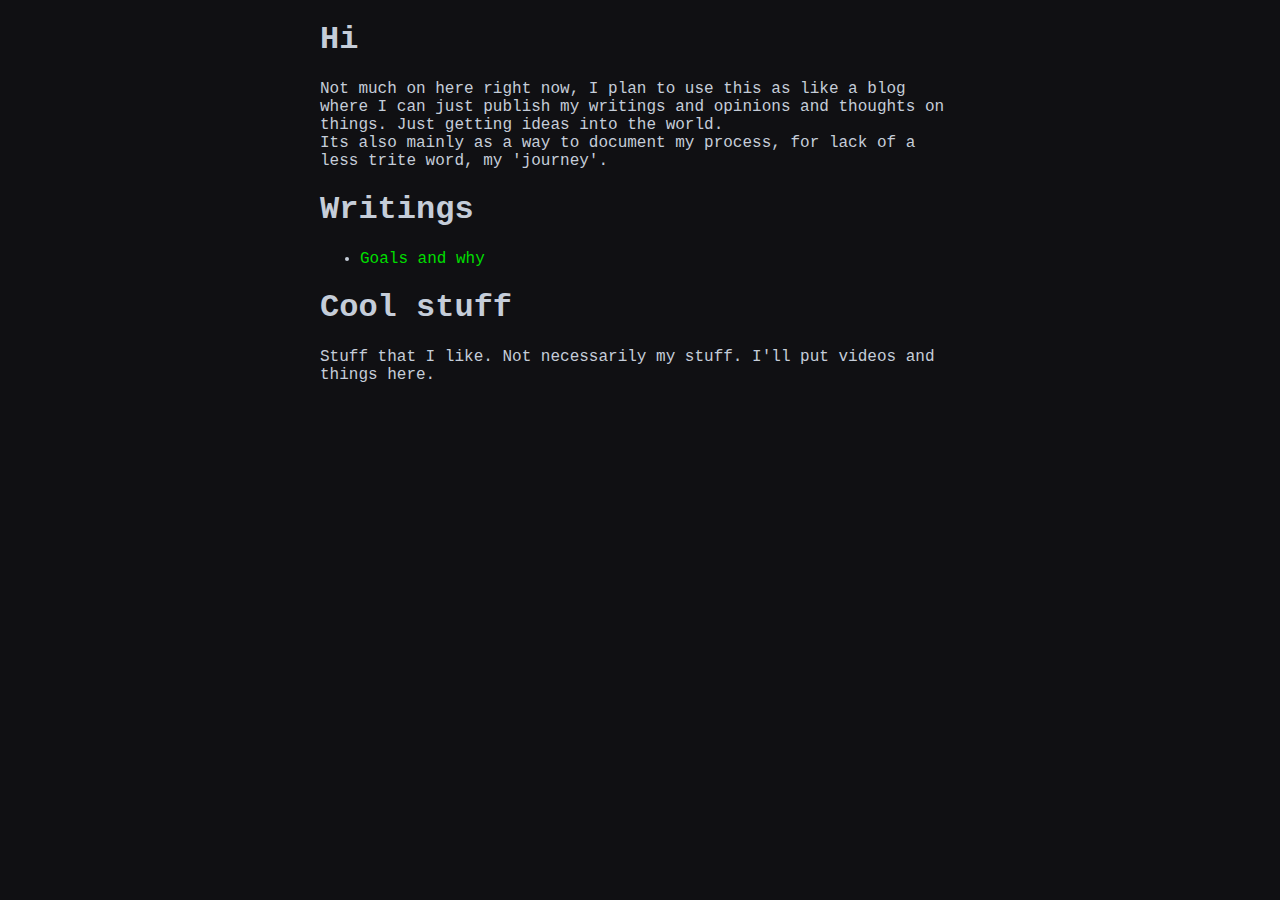
<file: index.html>
<!DOCTYPE html>
<html>
  <head>
    <link rel="stylesheet" type="text/css" href="styles.css">
  </head>
  <body>
    <h1>Hi</h1>
    <p>
      Not much on here right now, I plan to use this as like a blog where I can just publish my writings and opinions and thoughts on things. Just getting ideas into the world.
      <br>
      Its also mainly as a way to document my process, for lack of a less trite word, my 'journey'.
    </p>
    <h1>Writings</h1>
    <ul>
      <li>
        <a href="blog/goalsandwhy.html">Goals and why</a>
      </li>
    </ul>
    <h1>Cool stuff</h1>
    <p>Stuff that I like. Not necessarily my stuff. I'll put videos and things here.</p>
  </body>
</html>
</file>
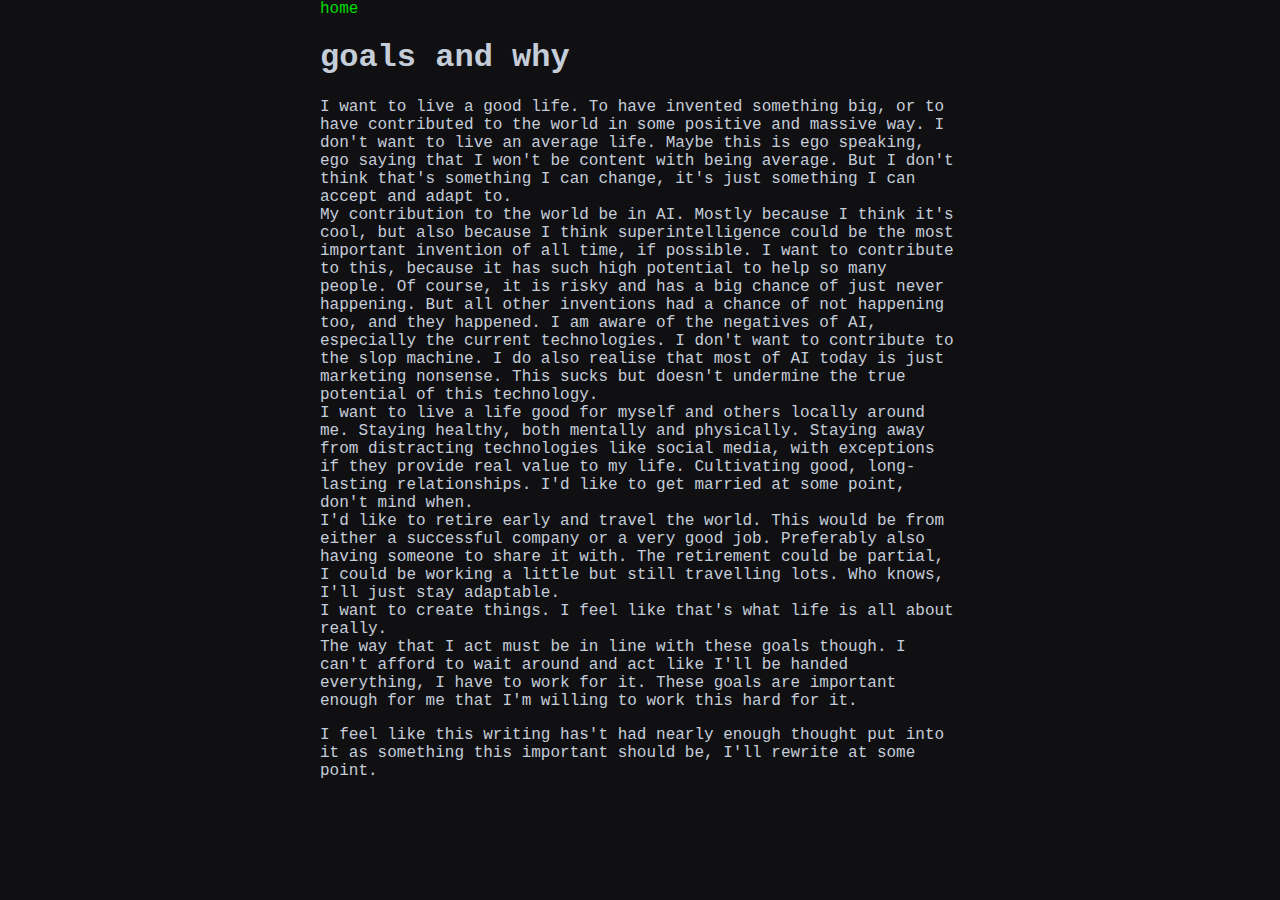
<file: blog/goalsandwhy.html>
<!DOCTYPE html>
<head>
  <link rel="stylesheet" type="text/css" href="../styles.css">
</head>
<body>
  <a href="../index.html">home</a>
  <h1>goals and why</h1>
  <p>
  I want to live a good life. To have invented something big, or to have contributed to the world in some positive and massive way. I don't want to live an average life. Maybe this is ego speaking, ego saying that I won't be content with being average. But I don't think that's something I can change, it's just something I can accept and adapt to. 
  <br>
  My contribution to the world be in AI. Mostly because I think it's cool, but also because I think superintelligence could be the most important invention of all time, if possible. I want to contribute to this, because it has such high potential to help so many people. Of course, it is risky and has a big chance of just never happening. But all other inventions had a chance of not happening too, and they happened. I am aware of the negatives of AI, especially the current technologies. I don't want to contribute to the slop machine. I do also realise that most of AI today is just marketing nonsense. This sucks but doesn't undermine the true potential of this technology. 
  <br>
  I want to live a life good for myself and others locally around me. Staying healthy, both mentally and physically. Staying away from distracting technologies like social media, with exceptions if they provide real value to my life. Cultivating good, long-lasting relationships. I'd like to get married at some point, don't mind when.
  <br>
  I'd like to retire early and travel the world. This would be from either a successful company or a very good job. Preferably also having someone to share it with. The retirement could be partial, I could be working a little but still travelling lots. Who knows, I'll just stay adaptable.
  <br>
  I want to create things. I feel like that's what life is all about really.
  <br>
  The way that I act must be in line with these goals though. I can't afford to wait around and act like I'll be handed everything, I have to work for it. These goals are important enough for me that I'm willing to work this hard for it.
  </p>
  <p>I feel like this writing has't had nearly enough thought put into it as something this important should be, I'll rewrite at some point.</p>
</body>
</file>
<file: styles.css>
body {
  background-color: #101013;
  color: #c5cdd9;
  font-family: 'Courier New', monospace;
  width: clamp(500px, 50%, 50vw);
  margin: 0 auto;
}
a {
  color: #00dd00;
  text-decoration: none;
}
</file>
